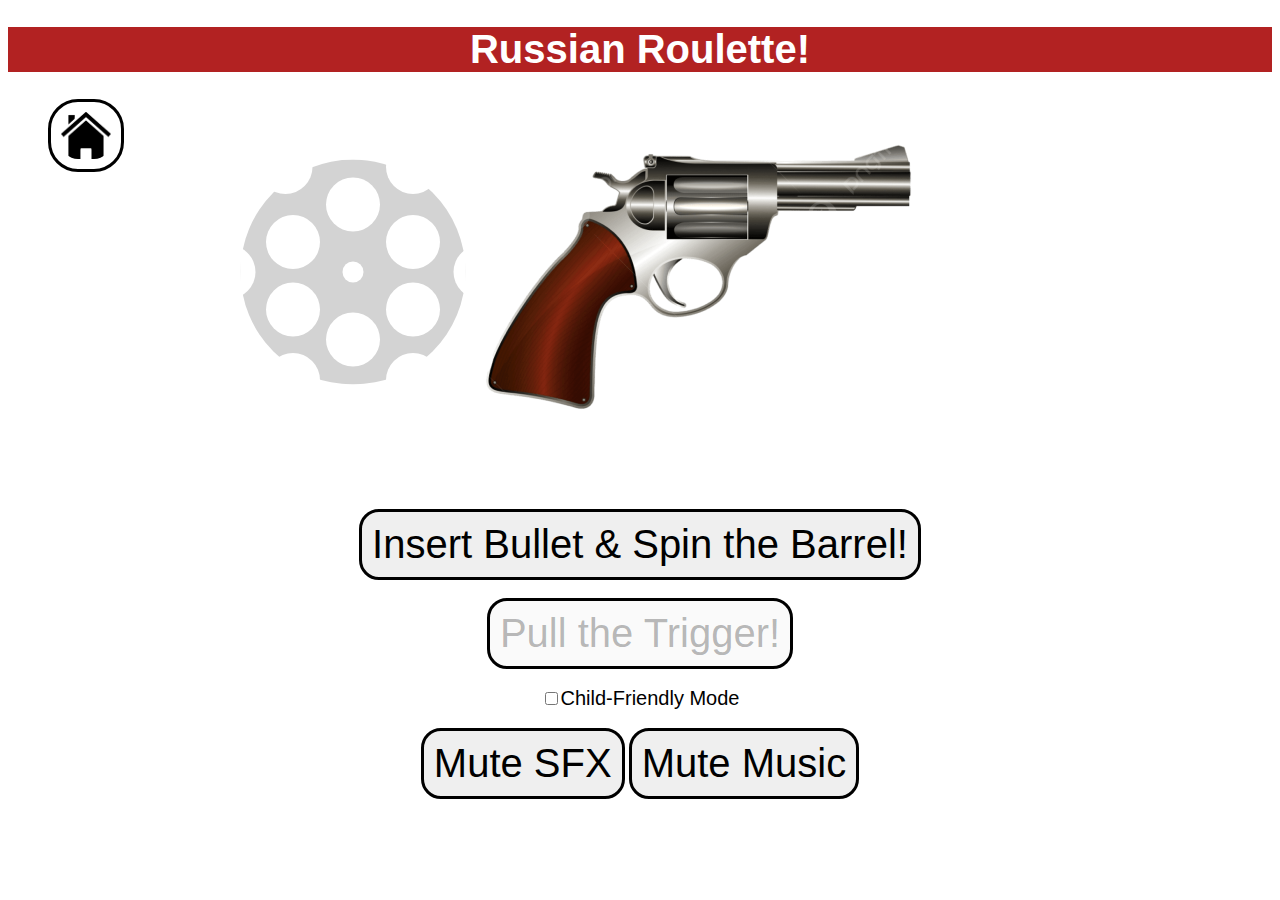
<file: index.html>
<!DOCTYPE html>
<html lang="en">

<head>
    <link rel="stylesheet" href="style.css">
    <link rel="icon" href="images/Smile Face.ico">
    <meta name="description" content="Play Russian Roulette! Feel the thrill without the risk of death!">
    <meta name="keywords" content="Russian Roulette, online, game, online game, roulette, risk, simulator, Russian">
    <meta name="author" content="Lyhottag13">
    <meta name="viewport" content="width=device-width, initial-scale=1.0, user-scalable=no">
    <meta charset="UTF-8">
    <title>Russian Roulette Simulator</title>
</head>

<body>
    <div id="header">
        <h1>Russian Roulette!</h1>
    </div>
    <div id="homeDiv">
    <a href="https://lyhottag13.github.io/">
        <img id="home" src="images/home.png">
    </a>
    </div>
    <div id="game">
        <div id="images">
            <svg id="chamber" height="150px" width="150px">
                <g id="chamberGroup" style="transform:rotate(0deg); transform-origin: 75px 75px;"></g>
            </svg>
            <img src="images/Revolver.png" id="revolver">
        </div>
        <div id="text">
            <div id="app"><br></div>
            <div id="percent"><br></div>
        </div>
        <div id="buttons">
            <button id="spinBarrel">Insert Bullet & Spin the Barrel!</button>
            <br><br>
            <button id="pullTrigger" disabled="true">Pull the Trigger!</button>
            <br><br>
            <label id="checkboxLabel">
                <input type="checkbox" id="checkbox">Child-Friendly Mode
            </label>
            <br><br>
            <button id="muteSFX">Mute SFX</button>
            <button id="muteMusic">Mute Music</button>
        </div>
    </div>
    <script type="module" src="./js/Main.js"></script>
</body>

</html>
</file>
<file: style.css>
#header {
    text-align: center;
    font-size: 20px;
    font-family: 'Segoe UI', Tahoma, Geneva, Verdana, sans-serif;
    background-color: firebrick;
    color: rgb(255, 255, 255);
}

#home:hover {
    background-color: rgb(212, 212, 255);
    filter: sepia(500%) hue-rotate(30deg);
    box-shadow: 5px 5px 10px black;
}

#text {
    font-family: 'Trebuchet MS', 'Lucida Sans Unicode', 'Lucida Grande', 'Lucida Sans', Arial, sans-serif;
    text-align: center;
    color: rgb(0, 0, 0);
}

#buttons {
    align-items: center;
    text-align: center;
}
button {
    padding: 10px;
    font-family: 'Franklin Gothic Medium', 'Arial Narrow', Arial, sans-serif;
    border: solid rgb(0, 0, 0);
    border-radius: 20px;
}

#checkbox {
    text-align: center;
}
#checkboxLabel {
    font-family: 'Franklin Gothic Medium', 'Arial Narrow', Arial, sans-serif;
    font-size: 20px;
}

#chamberGroup {
    transition: all 0.2s ease;
}


@media (min-width: 601px) {
    #homeDiv {
        padding-left: 40px;
    }
    #home {
        border: solid black;
        border-radius: 30px;
        margin: 0 auto;
        width: 50px;
        padding: 10px;
        transition: all 0.05s ease;
    }
    #images {
        padding-left: 80px;
        text-align: center;
    }
    #images #revolver {
        width: 600px;
    }
    #images #chamber {
        margin-bottom: 70px;
        margin-right: 50px;
        transform: scale(1.5);
    }
    #game {
        margin-top: -70px;
    }
    #text {
        font-size: 30px;
        padding-bottom: 20px;
        color: rgb(0, 0, 0);
    }
    button {
        font-size: 40px;
        padding: 10px;
        font-family: 'Franklin Gothic Medium', 'Arial Narrow', Arial, sans-serif;
        border: solid rgb(0, 0, 0);
        border-radius: 20px;
        transition: all 0.2s ease;
    }
    button:hover {
        filter: brightness(1.4);
    }
}
@media (max-width: 600px) {
    #homeDiv {
        text-align: left;
        margin-top: -20px;
    }
    #home {
        border: solid black;
        border-radius: 20px;
        margin: 0 auto;
        width: 30px;
        padding: 10px;
        transition: all 0.05s ease;
    }
    #images {
        text-align: center;
    }
    #images #revolver {
        width: 190px;
    }
    #images #chamber {
        transform: scale(0.75);
    }
    #game {
        margin-top: -20px;
    }
    #revolver {
        margin-bottom: 30px;
        /* margin-left: 0px; */
    }
    #text {
        font-size: 20px;
        font-family: 'Trebuchet MS', 'Lucida Sans Unicode', 'Lucida Grande', 'Lucida Sans', Arial, sans-serif;
        text-align: center;
        margin-top: -20px;
        margin-bottom: 10px;
        color: rgb(0, 0, 0);
    }
    #spinBarrel {
        display: inline-flex;
        white-space: normal;
    }
    #buttons button {
        font-size: 25px;
        padding: 12px;
        padding-top: 20px;
        padding-bottom: 20px;
        touch-action: manipulation;
    }
}
</file>
